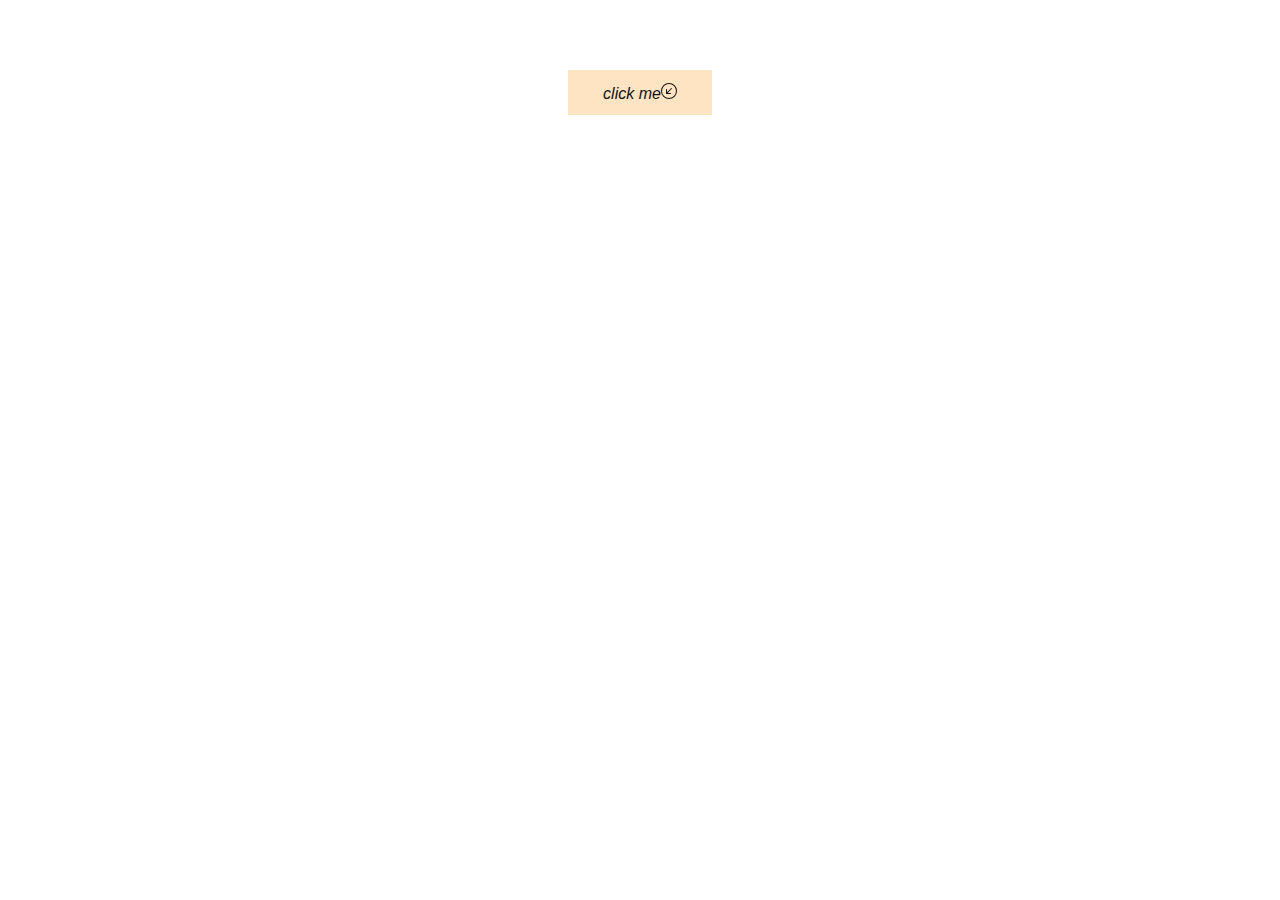
<file: hm1/index.html>
<!DOCTYPE html>
<html lang="en">
<head>
    <meta charset="UTF-8">
    <meta name="viewport" content="width=device-width, initial-scale=1.0">
    <link rel="stylesheet" href="style.css">
    <title>Document</title>
</head>
<body>
    
<div class="container">
    <button class="j-btn"><i class="icon1">click me<svg xmlns="http://www.w3.org/2000/svg" width="16" height="16" fill="currentColor" class="bi bi-arrow-down-left-circle" viewBox="0 0 16 16">
        <path fill-rule="evenodd" d="M1 8a7 7 0 1 0 14 0A7 7 0 0 0 1 8zm15 0A8 8 0 1 1 0 8a8 8 0 0 1 16 0zm-5.904-2.854a.5.5 0 1 1 .707.708L6.707 9.95h2.768a.5.5 0 1 1 0 1H5.5a.5.5 0 0 1-.5-.5V6.475a.5.5 0 1 1 1 0v2.768l4.096-4.097z"/>
      </svg></i>

      <i class="icon2">click me<svg xmlns="http://www.w3.org/2000/svg" width="30" height="30" fill="currentColor" class="bi bi-arrow-down-left-circle-fill" viewBox="0 0 16 16">
        <path d="M16 8A8 8 0 1 0 0 8a8 8 0 0 0 16 0zm-5.904-2.803a.5.5 0 1 1 .707.707L6.707 10h2.768a.5.5 0 0 1 0 1H5.5a.5.5 0 0 1-.5-.5V6.525a.5.5 0 0 1 1 0v2.768l4.096-4.096z"/>
        </svg></i>
      
    </button>
</div>

<div class="j-result"></div>

    <script src="app.js"></script>
</body>
</html>
</file>
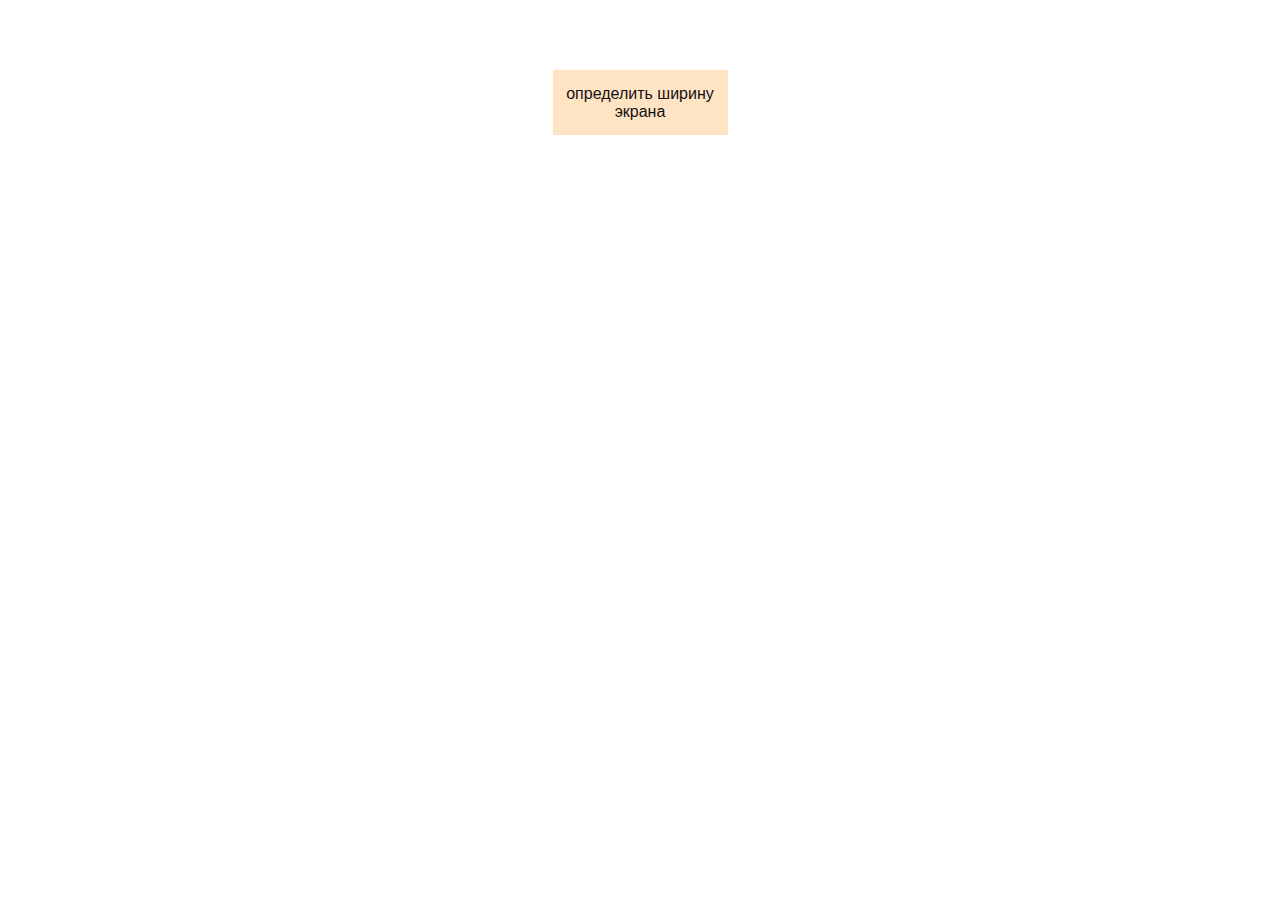
<file: hm2/index.html>
<!DOCTYPE html>
<html lang="en">
<head>
    <meta charset="UTF-8">
    <meta name="viewport" content="width=device-width, initial-scale=1.0">
    <link rel="stylesheet" href="style.css">
    <title>Document</title>
</head>
<body>
    
<div class="container">
    <button class="j-button">определить ширину экрана</button>
</div>

<div class="j-result"></div>

    <script src="app.js"></script>
</body>
</html>
</file>
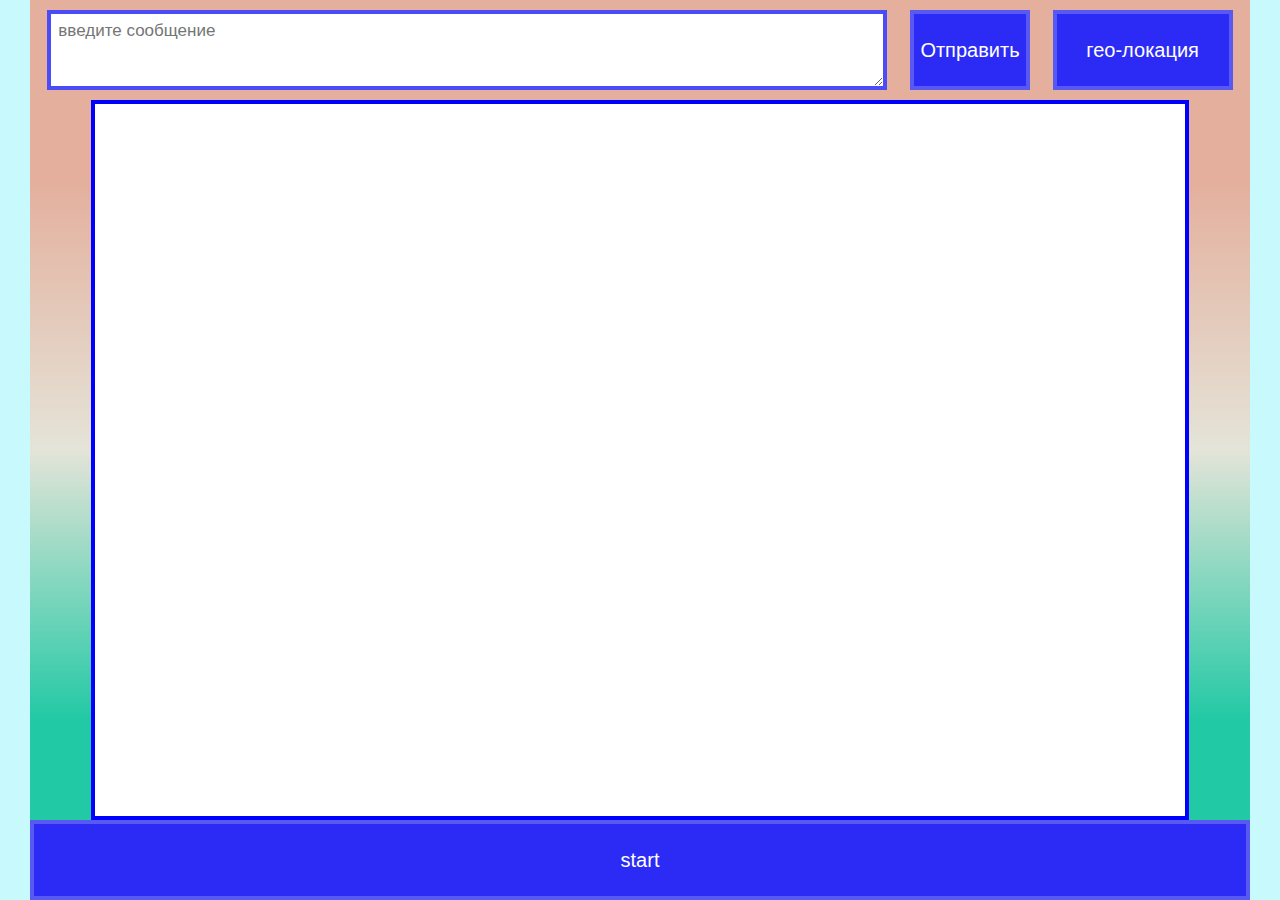
<file: hm3/index.html>
<!DOCTYPE html>
<html lang="en">
<head>
    <meta charset="UTF-8">
    <meta name="viewport" content="width=device-width, initial-scale=1.0">
    <link rel="stylesheet" href="style.css">
    <title>Document</title>
</head>
<body>
    
    <div class="container">
        <div class="input_and_btn">
            <textarea name="message" id="" cols="30" rows="10" class="input-message" placeholder="введите сообщение"></textarea>
            <button class="send_message-One">Отправить</button>
            <button class="send_message-Two">гео-локация</button>
        </div>
        <div class="message_window">
            <p id = "status"></p>
            <a id="map-link" target="_blank"></a>
        </div>
        <button class="start">start</button>
        <button class="end" >end</button>
    </div>

    <script src="app.js"></script>
</body>
</html>
</file>
<file: hm1/style.css>
*{
    padding: 0;
    margin: 0;
}

.container{
    display: flex;
    flex-direction: column;
    justify-content: center;
    align-items: center;
    margin: 0 auto;
    padding-top: 70px;
}

.j-btn{
    width: 144px;
    height: 45px;
    border: none;
    background: bisque;
    font-size: 16px;
    color: #141111;
    
}

.j-btn:hover{
    background: #d6a6a6;
    color: antiquewhite;
    cursor: pointer;
}



.icon1 {
    display: block;
}

.icon2{
    display: none;
}
</file>
<file: hm2/style.css>
*{
    padding: 0;
    margin: 0;
}

.container{
    display: flex;
    flex-direction: column;
    justify-content: center;
    align-items: center;
    margin: 0 auto;
    padding-top: 70px;
}

.j-button{
    width: 175px;
    height: 65px;
    border: none;
    background: bisque;
    font-size: 16px;
    color: #141111;
    
}

.j-button:hover{
    background: #d6a6a6;
    color: antiquewhite;
    cursor: pointer;
}
</file>
<file: hm3/style.css>
*{
    padding: 0;
    margin: 0;
    box-sizing: border-box;
    font-family: Arial, Helvetica, sans-serif;
}

body{
    background: #c8fafd;
}

.container, .message_window{
    width: 1220px;
    height: 100vh;
    margin: 0 auto;    
    background: linear-gradient(#E4AF9D 20%, #E4E4D8 50%, #22c9a5 80%);
}

.input_and_btn{
    width: 100%;
    height: 100px;
    display: grid;
    grid-template-columns: 70% 10% 15%;
    grid-template-rows: 1fr;
    justify-content: space-around;
    align-items: center;
    padding: 0 10px;
    gap: 8px;
}

.input-message{
    height: 80%;
    text-align: left;
    flex-wrap: wrap;
    padding: 7px;
    font-size: 17px;
    border: 4px solid rgb(75, 75, 248);
    cursor: pointer;
}

.send_message-One, .send_message-Two, .start, .end{
    width: 100%;
    height: 80px;
    border: 4px solid rgb(88, 88, 243);
    background: rgb(43, 43, 245);
    font-size: 20px;
    color: #ffffff;
}

.send_message-One:hover, .send_message-Two:hover, .start:hover, .end:hover{
    cursor: pointer;
    background: blue;
}

.message_window{
    width: 90%;
    height: 80%;
    background: rgb(255, 255, 255);
    border: 4px solid blue;
    padding: 0 15px;
}

.end{
    display: none;
}
</file>
